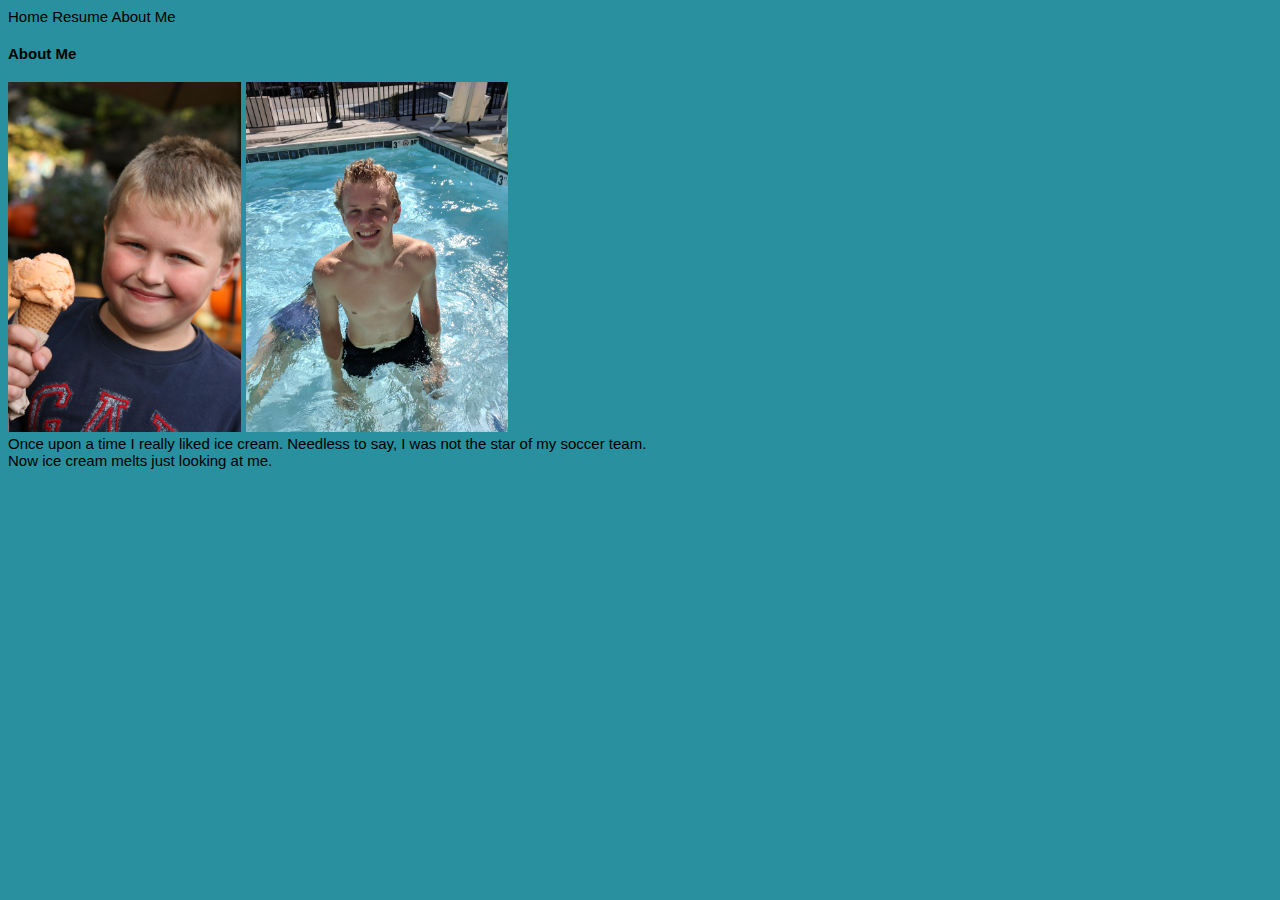
<file: Content/aboutme.html>
<html>
    <head>
        <title>About Me</title>
        <link href="../styles.css" rel="stylesheet" type="text/css">
    </head>
    <body>
        <a href="../index.html" id="top">Home</a>
        <a href="resume.html">Resume</a>
        <a href="#">About Me</a>

        <h4>About Me</h4>
        <img src="../Images/Ice Cream.JPG" height="350" alt="Tubby Boy">
        <img src="../Images/Shirtless.jpg" height="350" alt="Greek God"><br>
        Once upon a time I really liked ice cream. Needless to say, I was not the star of my soccer team.<br>
        Now ice cream melts just looking at me.
     </body>

</html>
</file>
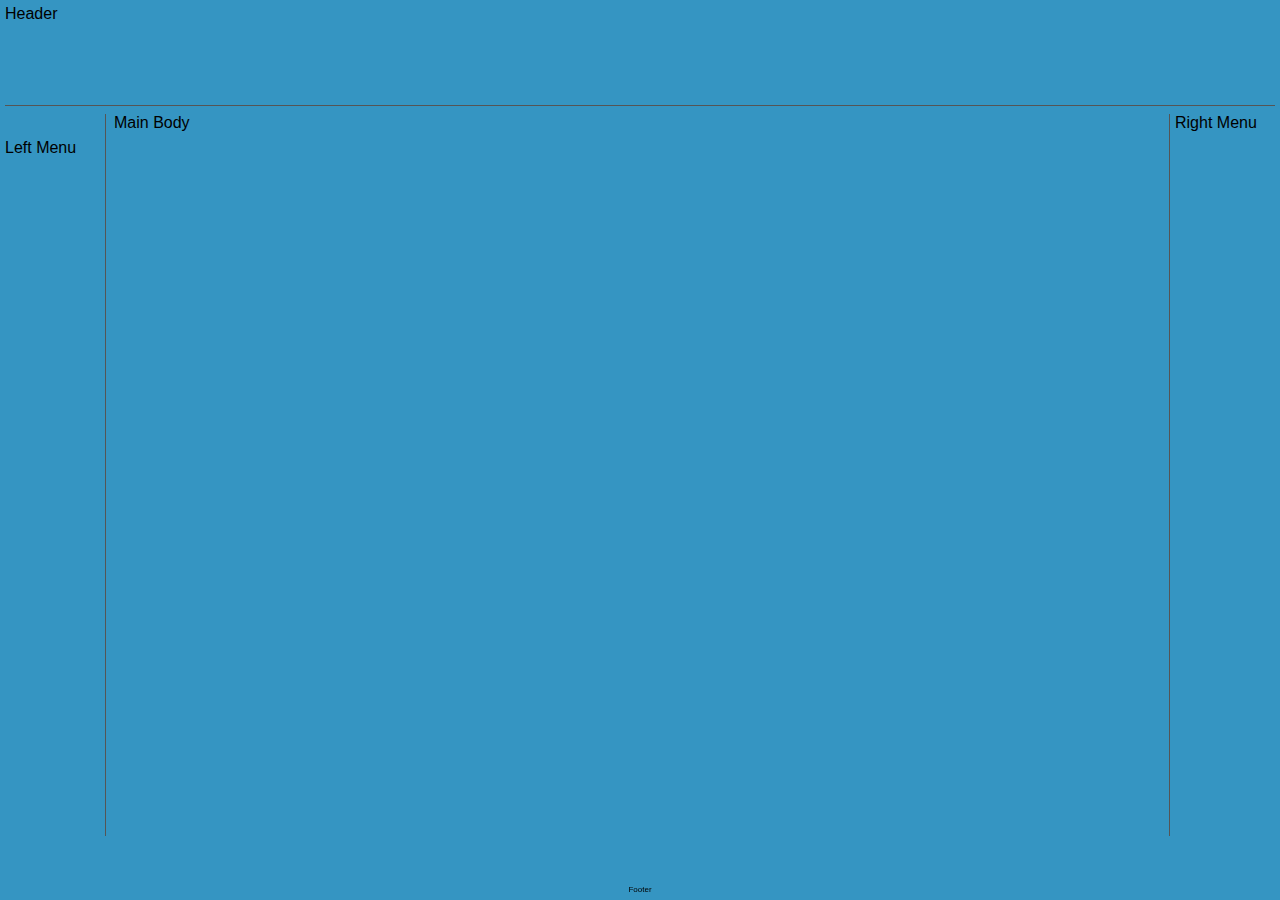
<file: Content/layout.html>
<html>
    <head>
        <title>Layout Template</title>
        <link href="../layoutstyles.css" rel="stylesheet" type="text/css">
    </head>
    <body>
        <div class="common header">Header</div>
        <div class="common leftmenu">Left Menu</div>
        <div class="common mainbody">Main Body</div>
        <div class="common rightmenu">Right Menu</div>
        <div class="common footer">Footer</div>
    </body>

</html>
</file>
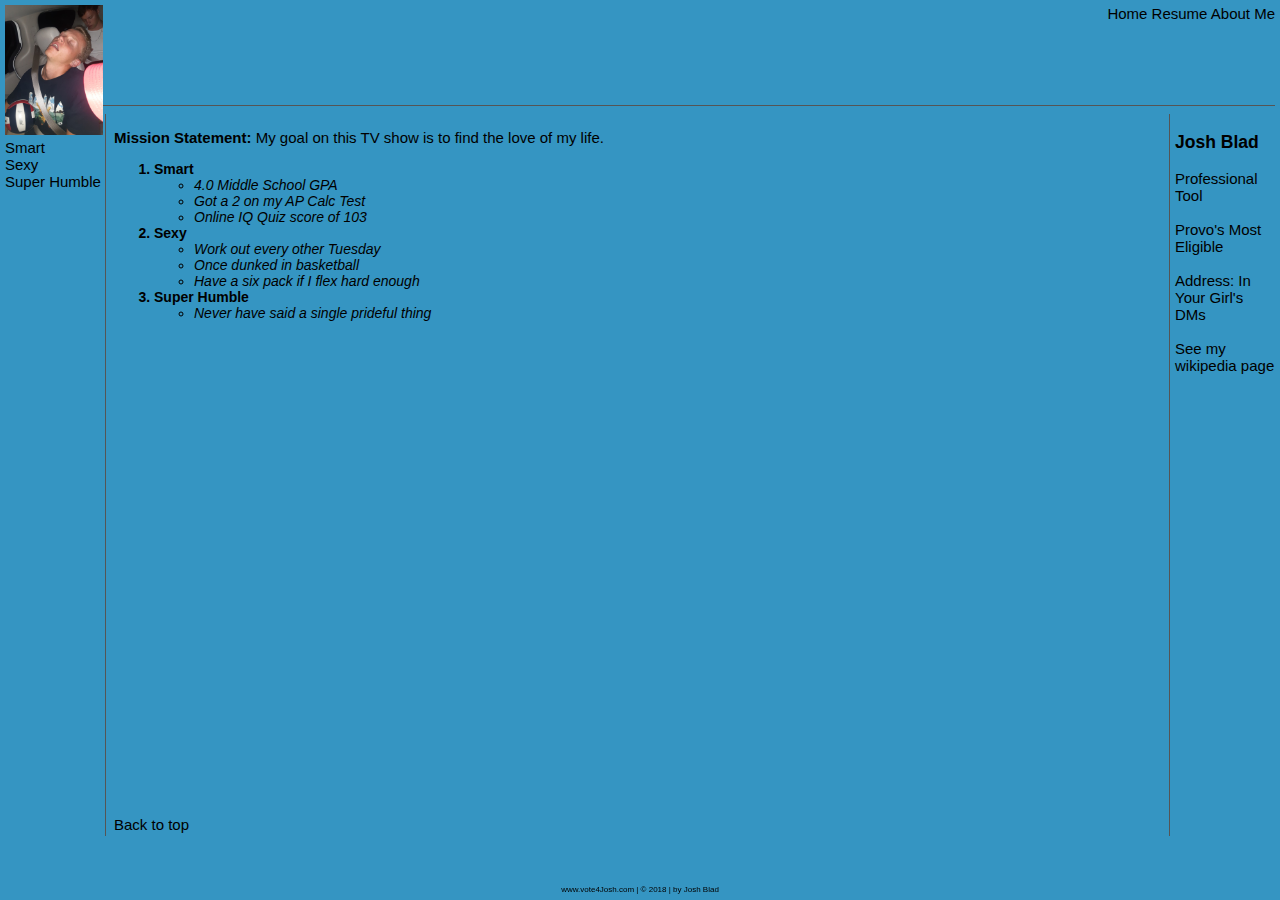
<file: Content/resume.html>
<html>

<head>
    <title>My Resume</title>
  <link href="../styles.css" rel="stylesheet" type="text/css">
  <link href="../layoutstyles.css" rel="stylesheet" type="text/css">
</head>

<body>
    <div class="common header">
        <img src="../Images/Sleepy.jpg" height="130" alt="Sexy Sleeping Boy">
        <span class="subheader">
            <a href="../index.html" id="top">Home</a>
            <a href="#">Resume</a>
            <a href="aboutme.html">About Me</a>
        </span>
    </div>
    <div class="common leftmenu">
        <a href="#Smart">Smart</a>
        <br>
        <a href="#Sexy">Sexy</a>
        <br>
        <a href="#Super Humble">Super Humble</a>
    </div>
    <div class="common mainbody">
    <p class="justify">
        <span class="bold">Mission Statement:</span> My goal on this TV show is to find the love of my life.</p>

    <ol>
        <li id="Smart" class="resumelistheader">
            Smart
            <ul>
                <Li>4.0 Middle School GPA</Li>
                <Li>Got a 2 on my AP Calc Test</Li>
                <Li>Online IQ Quiz score of 103</Li>
            </ul>
        </li>
        
        <li id="Sexy" class="resumelistheader">
            Sexy
            <ul>
                <Li>Work out every other Tuesday</Li>
                <Li>Once dunked in basketball</Li>
                <Li>Have a six pack if I flex hard enough</Li>
            </ul>
        </li>
        <li id="Super Humble" class="resumelistheader">
            Super Humble
            <ul>
                <Li>Never have said a single prideful thing</Li>
            </ul>
        </li>
    </ol>

    <p>&nbsp;</p>
    <p>&nbsp;</p>
    <p>&nbsp;</p>
    <p>&nbsp;</p>
    <p>&nbsp;</p>
    <p>&nbsp;</p>
    <p>&nbsp;</p>
    <p>&nbsp;</p>
    <p>&nbsp;</p>
    <p>&nbsp;</p>
    <p>&nbsp;</p>
    <p>&nbsp;</p>
    <p>&nbsp;</p>
    <p>&nbsp;</p>
    <p>&nbsp;</p>

    <a href=#top>Back to top</a>
    </div>
    <div class="common rightmenu">
        <h3>Josh Blad</h3>
        Professional Tool<br><br>
        Provo's Most Eligible<br><br>
        Address: In Your Girl's DMs<br><br>
        See my <a href="https://en.wikipedia.org/wiki/The_Most_Interesting_Man_in_the_World">wikipedia page</a>
    </div>
    <div class="common footer">
        www.vote4Josh.com | &copy; 2018 | by Josh Blad
    </div>

</body>
</html>
</file>
<file: styles.css>
body {
    font-family: Arial, Helvetica, sans-serif;
    font-size: 15px;
    color: #000000;
    background-color: rgb(40, 144, 158);
}

li {
    Font-size: 14px;
    font-style: italic;
    font-weight: normal;
}

a {
    color:rgb(0, 0, 0);
    text-decoration: none;
}

a:hover {
    text-decoration: underline;
    /*font-weight: bold;
    font-size: 32px;*/
}

.resumelistheader {
    font-weight: bold;
    font-style: normal;
}

.underline {text-decoration: underline;}
.bold {font-weight: bold;}

.justify {text-align: justify;}

.homebg {background-image: url( 'images/Background.jpeg');
background-position: bottom right;
background-repeat: repeat;
}

.box1 {
    border: solid 1x purple;
}

.box2 {
    padding: 4px;
}

.box3 {
    margin: 5px;
}

.box4 {
    padding-left: 30px;
    margin: 100px;
    border-right: solid, 5px, blue;
}

/*<p class="box1">This is a <span class="bold">great paragraph</span> about me.</p class="box1">*/
</file>
<file: layoutstyles.css>
body{
    background-color:rgb(53, 149, 194);
    font-family:Verdana, Geneva, Tahoma, sans-serif;
}

.common {
    /*background-color: #CCCC;
    border: solid 2px white;*/
    position: absolute
}

.header {
    top: 5px;
    left: 5px;
    right: 5px;
    height: 100px;
    z-index: 2;
    border-bottom: solid 1px #555555
}

.leftmenu {
    top: 114px;
    left: 5px;
    width: 100px;
    bottom: 64px;
    z-index: 1;
    padding-top: 25px;
    border-right: solid 1px #555555;
}

.mainbody {
    top: 114px;
    bottom: 64px;
    left: 114px;
    right: 114px;
}

.rightmenu {
    top: 114px;
    bottom: 64px;
    right: 5px;
    width: 100px;
    border-left: solid 1px #555555;
    padding-left: 5px;
}

.footer {
    bottom: 5px;
    height: 10px;
    left: 5px;
    right: 5px;
    font-size: 8px;
    color:rgb(0, 0, 0);
    text-align: center;
    position: fixed;
}

.subheader {
    float: right;
}
</file>
